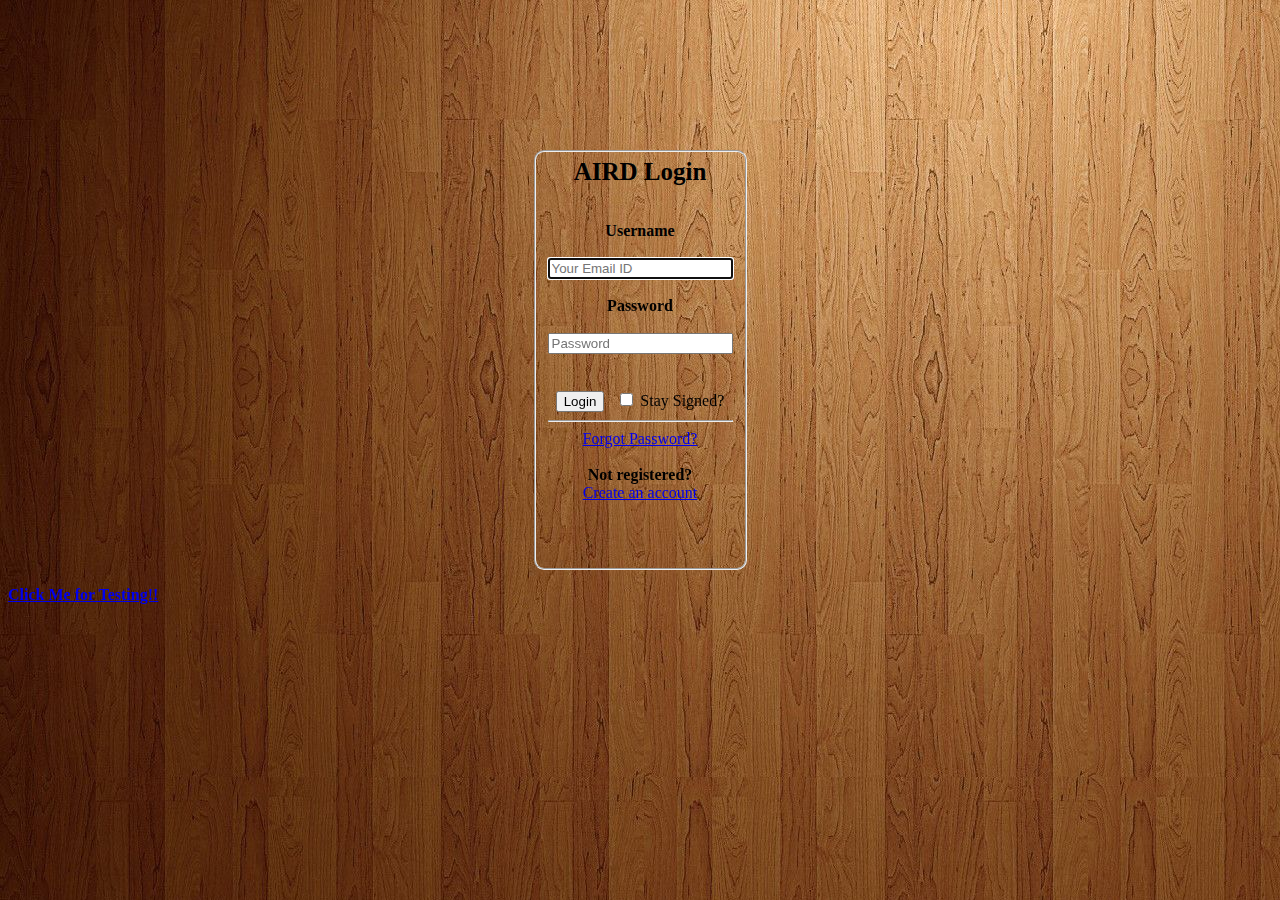
<file: LoginPage/MyLoginPage.html>
<!DOCTYPE html>
<html>

<head>
		<title> My Login Page</title>
		<link rel="stylesheet" type="text/css" href="MyLoginPage.css">

</head>

<body>
		<center>
			<form action="http://localhost/LoginPage/MyLoginPageValidate.php" method="post">		<!-- Form command defines a form that is used to collect user input. The action attribute defines the action to be performed when the form is submitted. Normally, the form data is sent to a web page on the server when the user clicks on the submit button.In this example, the form data is sent to a page on the server called "MyLoginPage.php". This page contains a server-side script that handles the form data. The method attribute specifies the HTTP method (GET or POST) to be used when submitting the form data: -->
				<fieldset class="formfield_1">		<!-- The <fieldset> element is used to group related data in a form. -->
					
					<center><legend class="form_legend"> AIRD Login</legend></center>	<!-- The <legend> element defines a caption for the <fieldset> element. -->
					<br><br>
					<label for = "username">	Username	</label>
						<br><br>	
					<input type="email" name="username" placeholder = "Your Email ID" autofocus>
						<br><br>
					<label for = "password">	Password	</label>
						<br><br>
					<input type="password" name="password" placeholder = "Password">
						<br><br><br>
					<input type = "submit" value = "Login"> &nbsp;
					<input type = "checkbox" name = "staysigned" value= "staysigned"> Stay Signed?
					<br><hr>
						<a href="http://localhost/LoginPage/MyLoginPage.php" target="_blank"> Forgot Password? </a>
						<br>
						<br><strong>Not registered?</strong><br>
						<a href="http://localhost/LoginPage/SignUp/SignUp.html">Create an account</a>
				
							<!--		<a href="http://localhost/LoginPage/SignUp.html">Sign Up</a> -->
				</fieldset>	

			</form>

		</center>

		<p>
			

				<a href="http://localhost/LoginPage/TestPage.php"> <strong>Click Me for Testing!!</strong></a>

		</p>
</body>

</html>
</file>
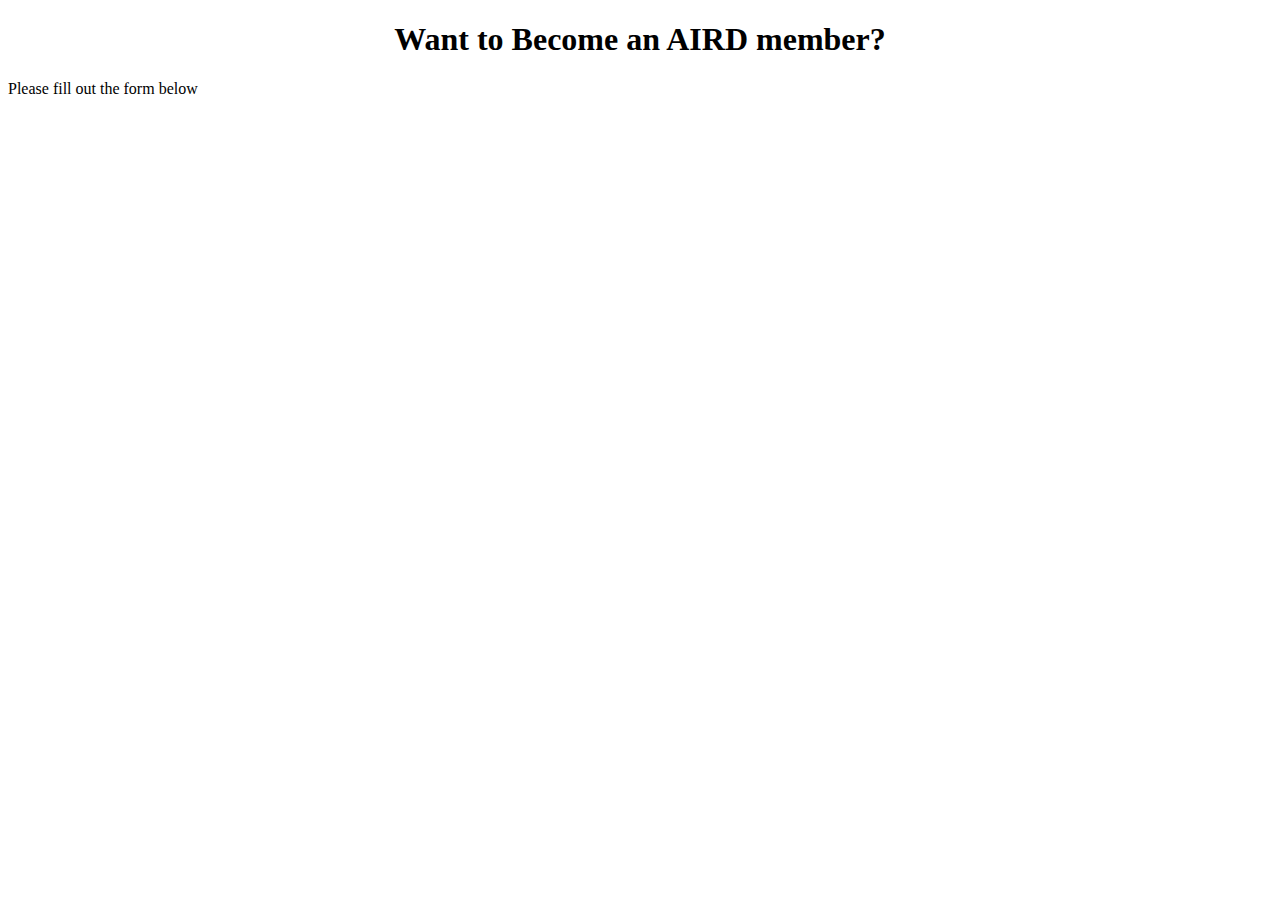
<file: LoginPage/SignUp/SignUp.html>
<!DOCTYPE html>
<html>
<head>
	
		<title>AIRD LOGIN</title>

</head>
<body>
	<div class="header">
		<center>
			<h1>Want to Become an AIRD member?</h1>
		</center>
	</div>

	<div>
			<p>Please fill out the form below</p>
	</div>

	<div class="form">
				<form></form>
	</div>

</body>
</html>
</file>
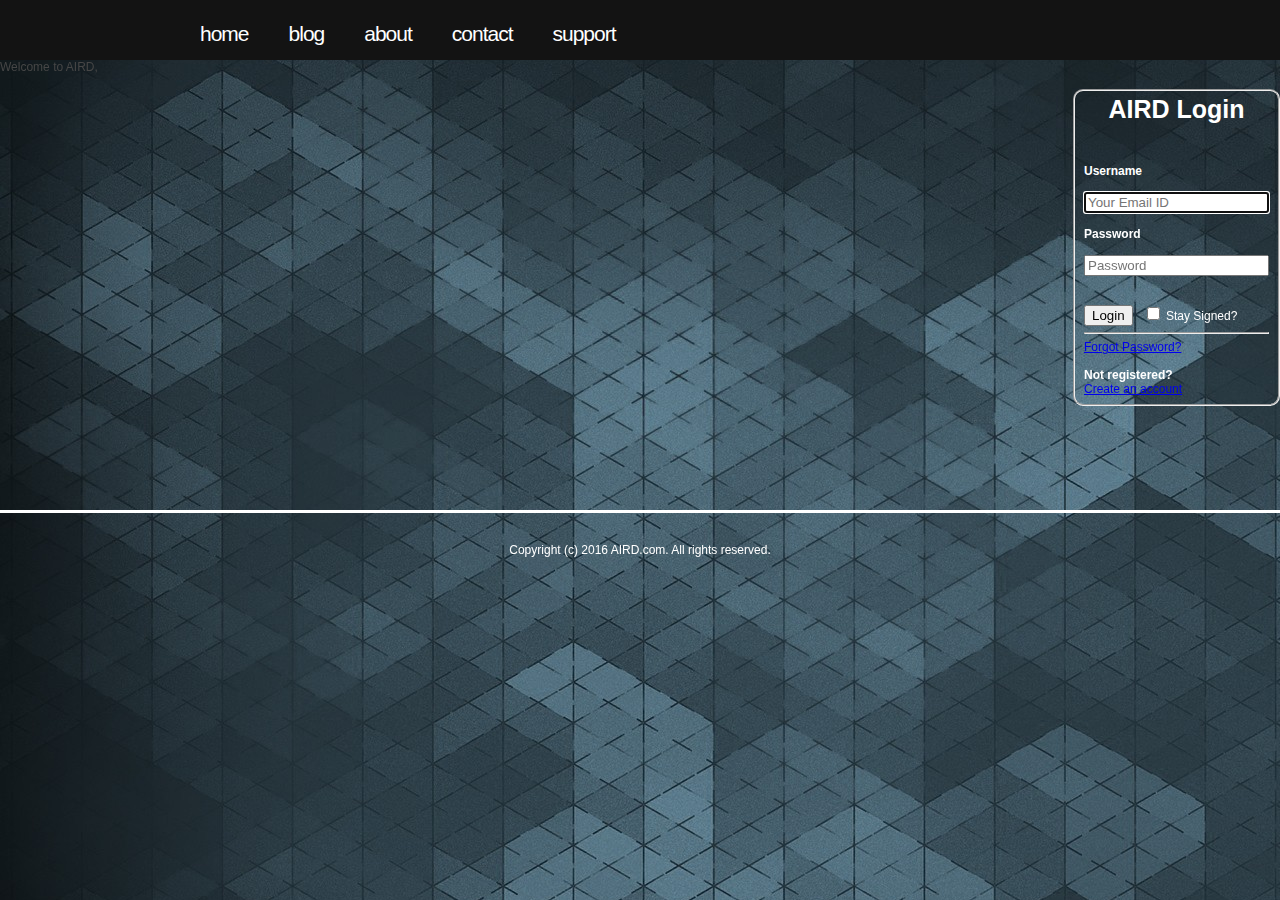
<file: MVC_PHP/view/LoginPage.html>
<!DOCTYPE html>
<html>
	<head>
		<title> AIRD </title>
		<link rel="stylesheet" type="text/css" href="HomePage.css"> 
		<script type="text/javascript" src="../control/passValidation.js"></script>
	</head>
 
	<body>
	<div id="container" class="container">
		<div id="header-wrapper">
			<div id="header">
				<div id="menu">
					<ul>
						<li><a href="#" class="first">Home</a></li>
						<li class="current_page_item"><a href="#">Blog</a></li>
						<li><a href="#">About</a></li>
						<li><a href="#">Contact</a></li>
						<li><a href="#">Support</a></li>
					</ul>
				</div>
			</div>
		</div>

		<div id="Page">
			<div id="pagebody">
				Welcome to AIRD, <script> myFunction(); </script>
			
				<div id="Login">
					<form action="/GitLocal/MVC_PHP/model/passVerification.php" method="post" onsubmit="return validateForm()">	
						<fieldset class="formfield_1">							
						<center><legend class="form_legend"> AIRD Login</legend></center>	
						<br><br>
						<p id="head"></p>
						<label for = "username">	Username	</label>
							<br><br>	
						<input type="text" name="username" id="username" placeholder = "Your Email ID" autofocus>
							<br><br>
						<label for = "password">	Password	</label>
							<br><br>
						<input type="password" name="password" id="password" placeholder = "Password">
							<br><br><br>
						<input type = "submit" value = "Login"> &nbsp;
						<input type = "checkbox" name = "staysigned" value= "staysigned"> Stay Signed?
							<br><hr>
						<a href="/LoginPage/MyLoginPage.php" target="_blank"> Forgot Password? </a>
							<br>
							<br><strong>Not registered?</strong><br>
						<a href="/GitLocal/MVC_PHP/view/NewUser.html">Create an account</a>
				
							</fieldset>	

					</form>	
				</div>
			</div>
			
		</div>

		
			<div id="footer">
				<p>Copyright (c) 2016 AIRD.com. All rights reserved.</p>
			</div>
		</div>	
	</body>
</html>
</file>
<file: LoginPage/MyLoginPage.css>
body{
	background-color: black;
	background-image: url("wp.jpg");
}

.form_legend{

	text-align: center;
	font-size: 25px;
	font-weight: bold;
	border:none;
}

.formfield_1{
	margin-top: 150px;
	border-radius: 10px;
	width: 50px;
	height: 400px;
	
}

.formfield_1 label{

	font-weight: bold;
}
</file>
<file: MVC_PHP/view/HomePage.css>
body{
	margin: 0px;
	padding: 0;
	background: #F3F2ED url(Images/6B4.jpg) repeat-x left top;
	font-family: Arial, Helvetica, sans-serif;
	font-size: 12px;
	color: #464646;
	height:100%;
	width:100%;
}

.container {
    display: block;
    height: 100%;
    width: 100%;
}

.logo{
	color: white;	
	font-size: 20px;
}

p, ul, ol {
	margin-top: 0;
	line-height: 240%;
	text-align: justify;
}

#header-wrapper {
	height: 60px;
	background: #131313;
}

#header {
	width: 920px;
	margin: 0 auto;
}

#menu {
	float: left;
	width: 500px;
}


#menu ul {
	margin: 0;
	padding: 8px 0px 0px 0px;
	list-style: none;
	line-height: normal;
}

menu li {
	background: url(Images/img01.jpg) no-repeat left 10px;
	display: block;
	float: left;
}

#menu a {
	display: block;
	float: left;
	height: 32px;
	padding: 14px 20px 0px 20px;
	letter-spacing: -1px;
	text-decoration: none;
	text-align: center;
	text-transform: lowercase;
	font-family: Arial, Helvetica, sans-serif;
	font-size: 21px;
	font-weight: normal;
	color: #FFFFFF;
}


.form_legend{

	text-align: center;
	font-size: 25px;
	font-weight: bold;
	border:none;
}

.formfield_1{
	border-radius: 10px;
	
	margin-top: 14%;
	margin-right: 14%;
	/*
	width: 50px;
	height: 330px;
	*/
}

.formfield_1 label{

	font-weight: bold;
}



#footer p {
	margin: 0px;
	padding: 30px 0px 0px 0px;
	text-align: center;
	line-height: normal;
	font-size: 12px;
	color:white;
}


#footer {
	width: 100%;
	height: 100px;
	margin: 0 auto;
	padding:0px;
	margin-top: 50px;	
	border-top: solid;
	border-top-color: white;
}

#Login{
	
	float:right;
    color:white;
}


#head{

	color:red;
}


#Page{
	height:100%;
}

#pagebody{
	height:400px;
}
</file>
